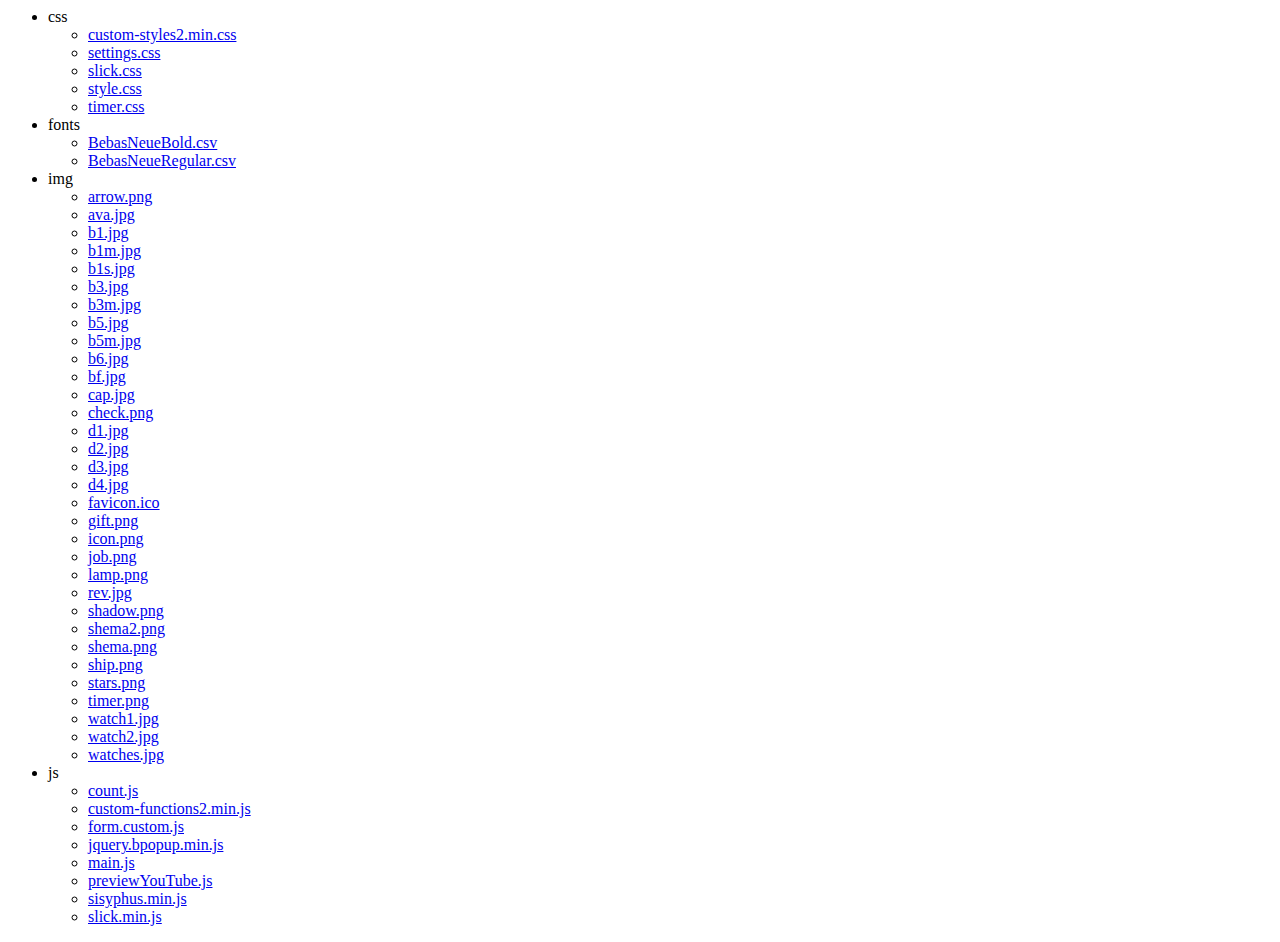
<file: index-wcopy.html>
﻿<html>
<body>
  <ul>
   <li>css
    <ul>
     <li><a href="css\custom-styles2.min.css">custom-styles2.min.css</a></li>
     <li><a href="css\settings.css">settings.css</a></li>
     <li><a href="css\slick.css">slick.css</a></li>
     <li><a href="css\style.css">style.css</a></li>
     <li><a href="css\timer.css">timer.css</a></li>
    </ul>
   </li>
   <li>fonts
    <ul>
     <li><a href="fonts\BebasNeueBold.csv">BebasNeueBold.csv</a></li>
     <li><a href="fonts\BebasNeueRegular.csv">BebasNeueRegular.csv</a></li>
    </ul>
   </li>
   <li>img
    <ul>
     <li><a href="img\arrow.png">arrow.png</a></li>
     <li><a href="img\ava.jpg">ava.jpg</a></li>
     <li><a href="img\b1.jpg">b1.jpg</a></li>
     <li><a href="img\b1m.jpg">b1m.jpg</a></li>
     <li><a href="img\b1s.jpg">b1s.jpg</a></li>
     <li><a href="img\b3.jpg">b3.jpg</a></li>
     <li><a href="img\b3m.jpg">b3m.jpg</a></li>
     <li><a href="img\b5.jpg">b5.jpg</a></li>
     <li><a href="img\b5m.jpg">b5m.jpg</a></li>
     <li><a href="img\b6.jpg">b6.jpg</a></li>
     <li><a href="img\bf.jpg">bf.jpg</a></li>
     <li><a href="img\cap.jpg">cap.jpg</a></li>
     <li><a href="img\check.png">check.png</a></li>
     <li><a href="img\d1.jpg">d1.jpg</a></li>
     <li><a href="img\d2.jpg">d2.jpg</a></li>
     <li><a href="img\d3.jpg">d3.jpg</a></li>
     <li><a href="img\d4.jpg">d4.jpg</a></li>
     <li><a href="img\favicon.ico">favicon.ico</a></li>
     <li><a href="img\gift.png">gift.png</a></li>
     <li><a href="img\icon.png">icon.png</a></li>
     <li><a href="img\job.png">job.png</a></li>
     <li><a href="img\lamp.png">lamp.png</a></li>
     <li><a href="img\rev.jpg">rev.jpg</a></li>
     <li><a href="img\shadow.png">shadow.png</a></li>
     <li><a href="img\shema2.png">shema2.png</a></li>
     <li><a href="img\shema.png">shema.png</a></li>
     <li><a href="img\ship.png">ship.png</a></li>
     <li><a href="img\stars.png">stars.png</a></li>
     <li><a href="img\timer.png">timer.png</a></li>
     <li><a href="img\watch1.jpg">watch1.jpg</a></li>
     <li><a href="img\watch2.jpg">watch2.jpg</a></li>
     <li><a href="img\watches.jpg">watches.jpg</a></li>
    </ul>
   </li>
   <li>js
    <ul>
     <li><a href="js\count.js">count.js</a></li>
     <li><a href="js\custom-functions2.min.js">custom-functions2.min.js</a></li>
     <li><a href="js\form.custom.js">form.custom.js</a></li>
     <li><a href="js\jquery.bpopup.min.js">jquery.bpopup.min.js</a></li>
     <li><a href="js\main.js">main.js</a></li>
     <li><a href="js\previewYouTube.js">previewYouTube.js</a></li>
     <li><a href="js\sisyphus.min.js">sisyphus.min.js</a></li>
     <li><a href="js\slick.min.js">slick.min.js</a></li>
    </ul>
   </li>
  </ul>
</body>
</html>
</file>
